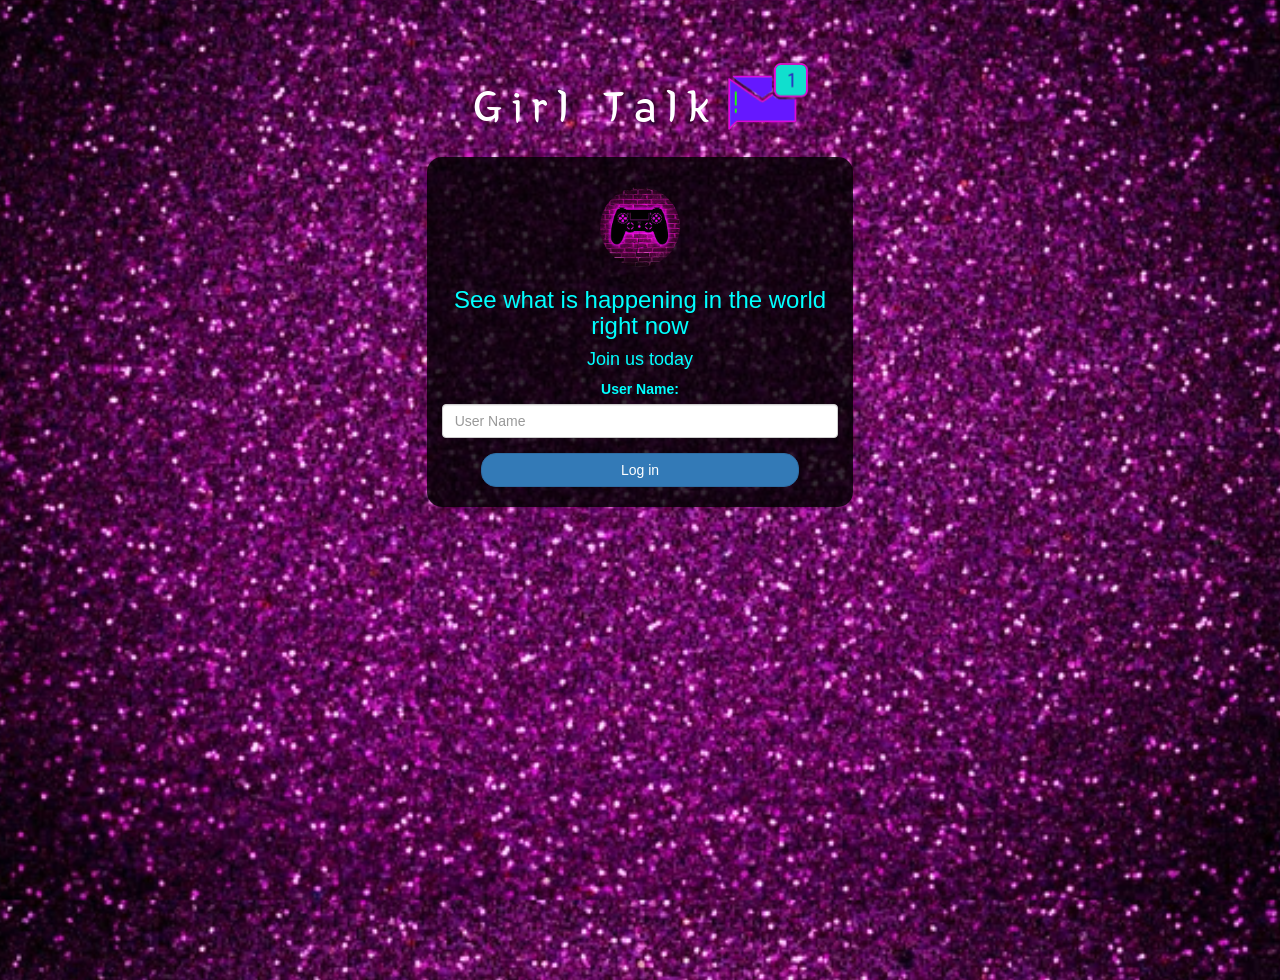
<file: index.html>
<!DOCTYPE html>
<html>
<head>
	<title>Girl Talk</title>
<link href="https://fonts.googleapis.com/css?family=Yeon+Sung&display=swap" rel="stylesheet"><meta name="viewport" content="width=device-width, initial-scale=1">

<link rel="stylesheet" href="https://maxcdn.bootstrapcdn.com/bootstrap/3.4.0/css/bootstrap.min.css">
<script src="https://ajax.googleapis.com/ajax/libs/jquery/3.4.1/jquery.min.js"></script>
<script src="https://maxcdn.bootstrapcdn.com/bootstrap/3.4.0/js/bootstrap.min.js"></script>

<link rel="stylesheet" type="text/css" href="style.css">
<script src="kwitter.js"></script>
</head>
<body class="text">
<center>
	<h1 class="header">	
		Girl Talk  <sup>
	<img src="m2.png">
	</sup>
</h1>
	<div class="col-lg-4 col-md-6 col-sm-6 col-xs-11 login_div">
	<img src="logo.png" class="logo">
		<h3>See what is happening in the world right now</h3>
		<h4>Join us today</h4>
		<div class="form-group">
		  <label>User Name:</label>
			<input type="text" id="user_name" class="form-control" placeholder="User Name">
		</div>
		<button id="login_button" class="btn btn-primary" onclick="addUser()">Log in</button>
		<br><br>
	</div>
</center>
</body>
</html>
</file>
<file: style.css>
html, body
{
  height: 100%;
  margin: 0;
}

body
{
 
 background-image:url("background.png");
 background-position: center;
 background-size: cover;
 color: cyan;
 /*linear-gradient(to right top, #848484, #6E6E6E, #620000, #A70000, #000D8C, #0112B3) */
}
.text{
	color: cyan;
}
.header
{
	color: white;font-family: 'Yeon Sung';font-size: 45px;letter-spacing: 10px;margin-top: 80px;
}
.header img
{
	width: 80px;margin-left: -15px;
}

.login_div
{
	background: rgba(0, 0, 0, 0.8);float: none;border-radius: 15px;
}

.logo
{
	width: 80px;margin-top: 30px;border-radius: 40px;
}

#login_button
{
	width: 80%;border-radius: 15px;
}

.room_name
{
	cursor: pointer;
	font-size: 20px;
}


#logout
{
	font-size: 20px; float: right;
}


#output
{
	padding: 10px; width:80%;background: rgba(0, 0, 0, 0.8);border-radius: 15px;
}

.input_div_room_page
{
	width: 80%;
}

.input_div label
{
	color: rgb(0, 0, 0);font-size: 20px;
}


.input_div_message_page
{
	position: fixed;bottom: 0px;width: 100%;background: rgba(0, 0, 0, 0.8);
}
.input_div_message_page label
{
	color: black;
}
.input_div_message_page #msg
{
	width: 80%;
}
.input_div_message_page button
{
	margin-top: 15px;
	width: 50%; 
}
.color_white
{
	color: white
}

.user_tick
{
	width:20px;
}
.message_h4
{
	padding-left:5px;color:grey;
}
</file>
